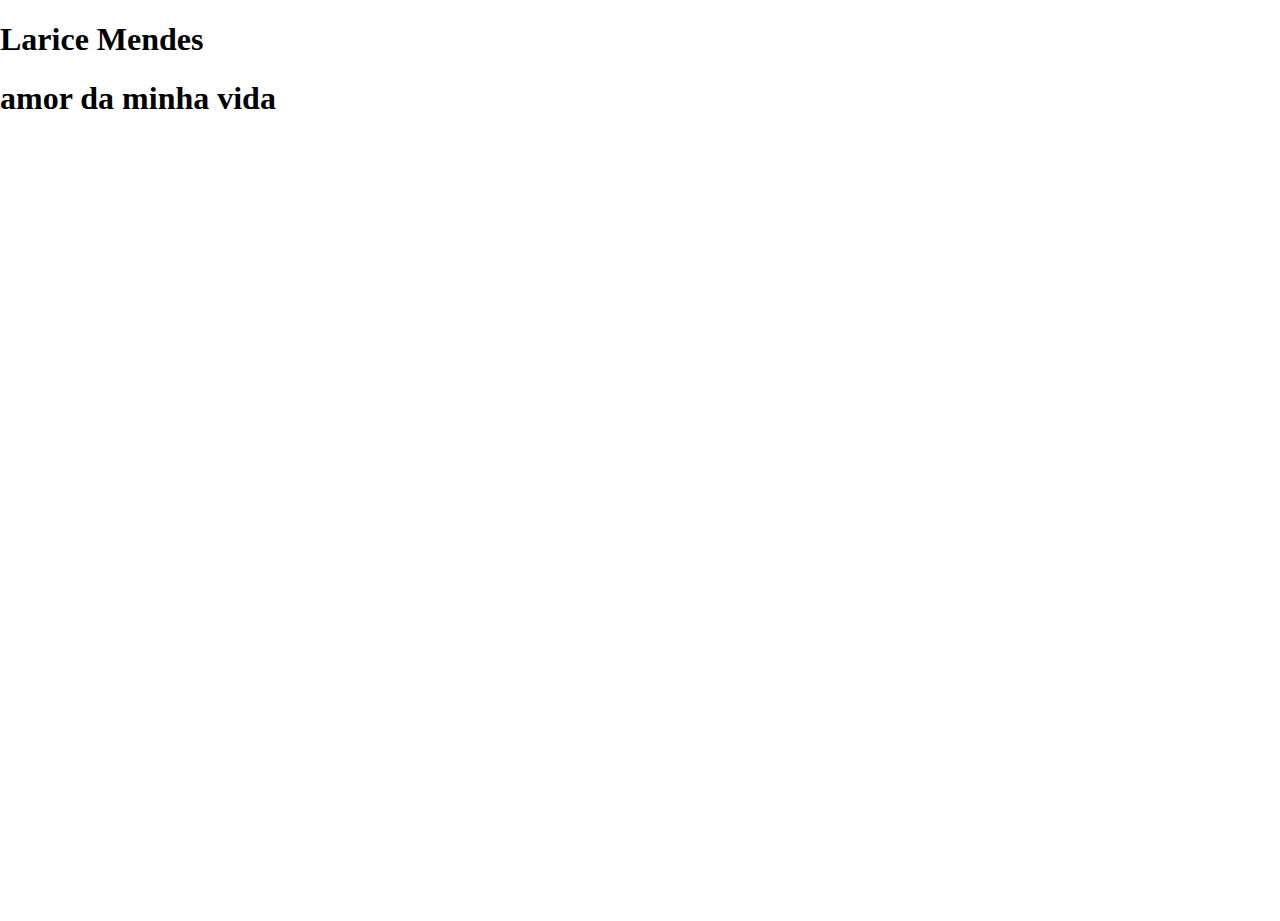
<file: index.html>
<!DOCTYPE html>
<html lang="pt-br">
<head>
    <meta charset="UTF-8">
    <meta name="viewport" content="width=device-width, initial-scale=1.0">
    <title>Amor</title>
    <link rel="stylesheet" href="style.css">
</head>
<body>
    <main>
        <HEader>
            <h1>Larice Mendes</h1>
            <h1>amor da minha vida</h1>
        </HEader>
        
    </main>
    
</body>
</html>
</file>
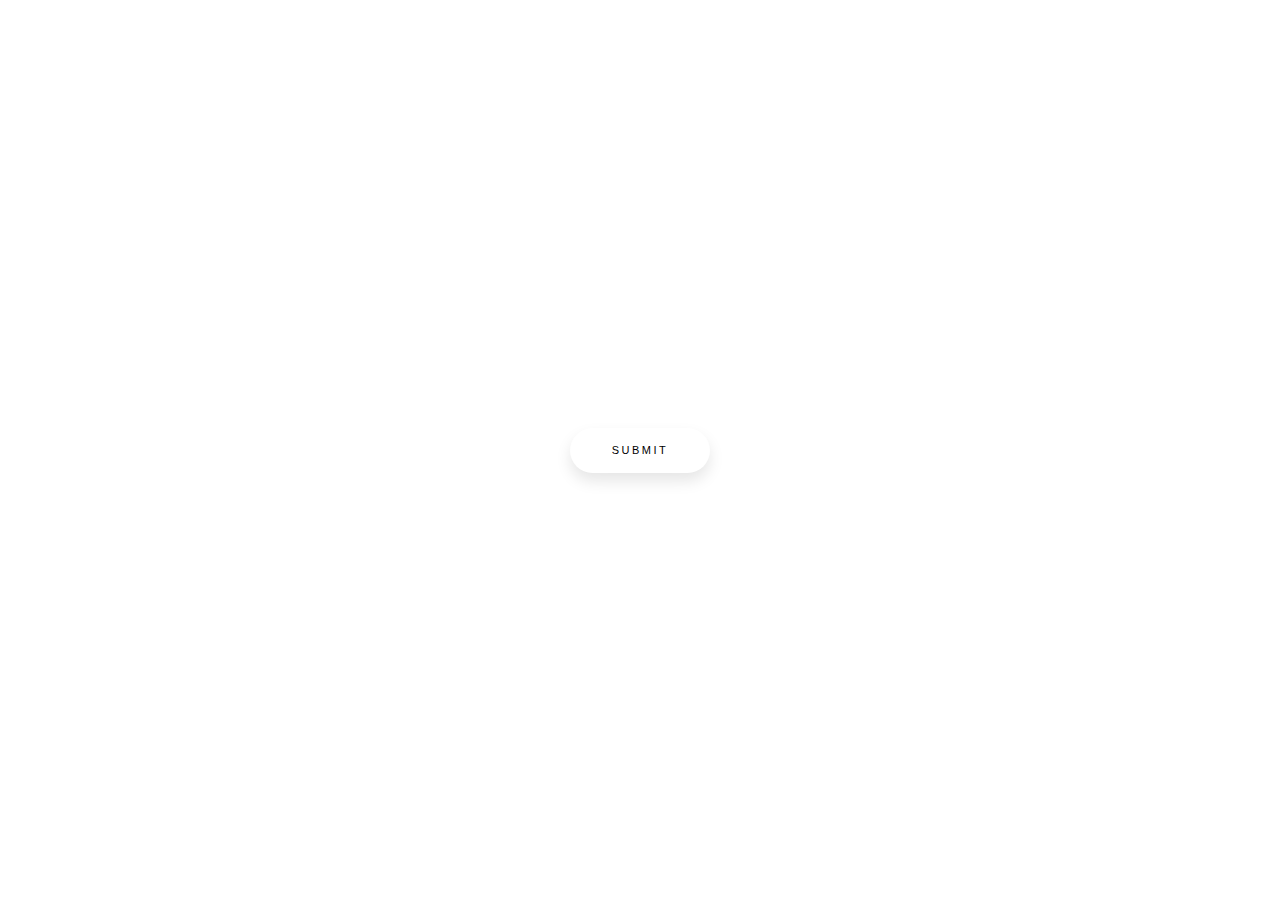
<file: button.html>
<!DOCTYPE html>
<html lang="pt-br">
<head>
    <meta charset="UTF-8">
    <meta name="viewport" content="width=device-width, initial-scale=1.0">
    <link rel="stylesheet" href="style.css">
    <title>button</title>
</head>
<body>
    <div class="wrap">
        <button class="button">Submit</button>
    </div>
</body>
</html>
</file>
<file: style.css>
/**{
    /*font-family: Arial, Helvetica, sans-serif;
    font-size: 18px;
}

body{
    background-color: rgb(214, 21, 21);
}

main{
    background-color: aliceblue;
    width: ;
    margin: ;
    padding: ;
    box-shadow: 3px 3px 5px rgba(120, 91, 250, 0.863);
    
} **/

html,body{
    height: 100%;
    margin: 0;
}

.wrap{
    height: 100%;
    display: flex;
    align-items: center;
    justify-content: center;
}

.button{
    width: 140px;
    height: 45px;
    font-family: 'Roboto', sans-serif;
    font-size: 11px;
    text-transform: uppercase;
    letter-spacing: 2.5px;
    font-weight: 500;
    color: #000;
    background-color: #fff;
    border: none;
    border-radius: 45px;
    box-shadow: 0px 8px 15px rgba(0,0,0,0.1);
    transition: all 0.3s ease 0s;
    cursor: pointer;
    outline: none;
}

.button:hover{
    background-color: #2EE59D;
    box-shadow: 0px 15px 20px rgba(46,229,157,0.4);
    color: #fff;
    transform: translate(-7px);
}
</file>
